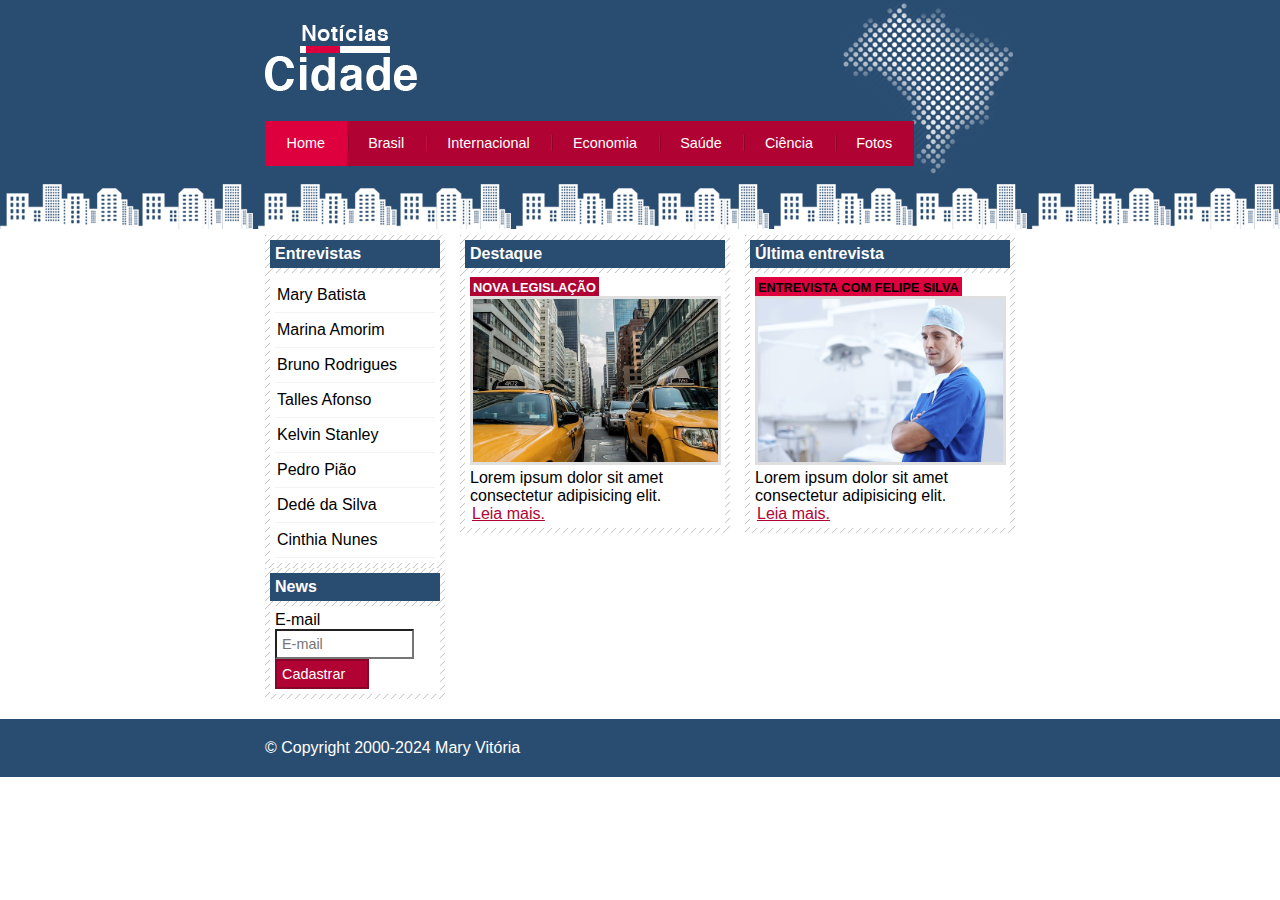
<file: index.html>
<!DOCTYPE html>
<html lang="pt-br">
    <head>
        <meta charset="UTF-8">
        <meta name="viewport" content="width=device-width, initial-scale=1.0">
        <title>Notícias cidade - Seu site de notícias</title>
        <link rel="stylesheet" href="./css/styless.css">
    </head>

    <body class="home">
        <!-- Início do container -->
        <div id="container">

            <!-- Início do topo -->
            <div id="topo">
                <h1 class="logo">Notícias cidade</h1>
                <ul id="navegacao">
                    <li class="primeiro">
                        <a id="home" href="index.html">Home</a>
                    </li>
                    <li>
                        <a id="brasil" href="brasil.html">Brasil</a>
                    </li>
                    <li>
                        <a id="internacional" href="internacional.html">Internacional</a>
                    </li>
                    <li>
                        <a id="economia" href="economia.html">Economia</a>
                    </li>
                    <li>
                        <a id="saude" href="saude.html">Saúde</a>
                    </li>
                    <li>
                        <a id="ciencia" href="ciencia.html">Ciência</a>
                    </li>
                    <li>
                        <a id="fotos" href="fotos.html">Fotos</a>
                     </li>
                </ul>
            </div>
            <!-- Fim do topo -->

            <!-- Início do conteúdo -->
            <div id="conteudo">

                <div id="primario">

                    <div class="caixa destaque">
                        <h2>Destaque</h2>
                        <div class="caixa-conteudo">
                            <h3>Nova legislação</h3>
                            <img class="imagem-principal" src="img/taxi.jpg" width="100%">
                            <p>Lorem ipsum dolor sit amet consectetur adipisicing elit. </p>
                            <a href="">Leia mais.</a>
                        </div>
                    </div>

                </div>
                <div id="secundario">

                    <div class="caixa entrevista">
                        <h2>Última entrevista</h2>
                        <div class="caixa-conteudo">
                            <h3>entrevista com felipe silva</h3>
                            <img class="imagem-principal" src="img/doutor.jpg" width="100%">
                            <p>Lorem ipsum dolor sit amet consectetur adipisicing elit. </p>
                            <a href="">Leia mais.</a>
                        </div>
                    </div>

                </div>

                <!-- inicio lateral -->
                <div id="lateral">
                    <div class="caixa">

                        <h2>Entrevistas</h2>

                        <div class="caixa-conteudo">
                            <ul>
                                <li><a href="">Mary Batista</a></li>
                                <li><a href="">Marina Amorim</a></li>
                                <li><a href="">Bruno Rodrigues</a></li>
                                <li><a href="">Talles Afonso</a></li>
                                <li><a href="">Kelvin Stanley</a></li>
                                <li><a href="">Pedro Pião</a></li>
                                <li><a href="">Dedé da Silva</a></li>
                                <li><a href="">Cinthia Nunes</a></li>
                            </ul>
                        </div>
                    </div>

                    <div class="caixa">

                        <h2>News</h2>

                        <div class="caixa-conteudo">
                            <form action="">
                                <div>
                                    <labeL>E-mail</labeL>
                                    <input type="text" name="email" id="email" placeholder="E-mail"> 
                                </div>

                                <div><input class="submit" value="Cadastrar"></div>
                            </form>
                        </div>
                    </div>
                </div>
                <!-- fim lateral -->

            </div>
            <!-- Fim do conteúdo -->

        </div>
        <!-- Fim do container -->

        
        <div id="container-rodape" style="clear: both;">
            <div id="rodape">
                &copy; Copyright 2000-2024 Mary Vitória
            </div>
        </div>
    </body>

</html>
</file>
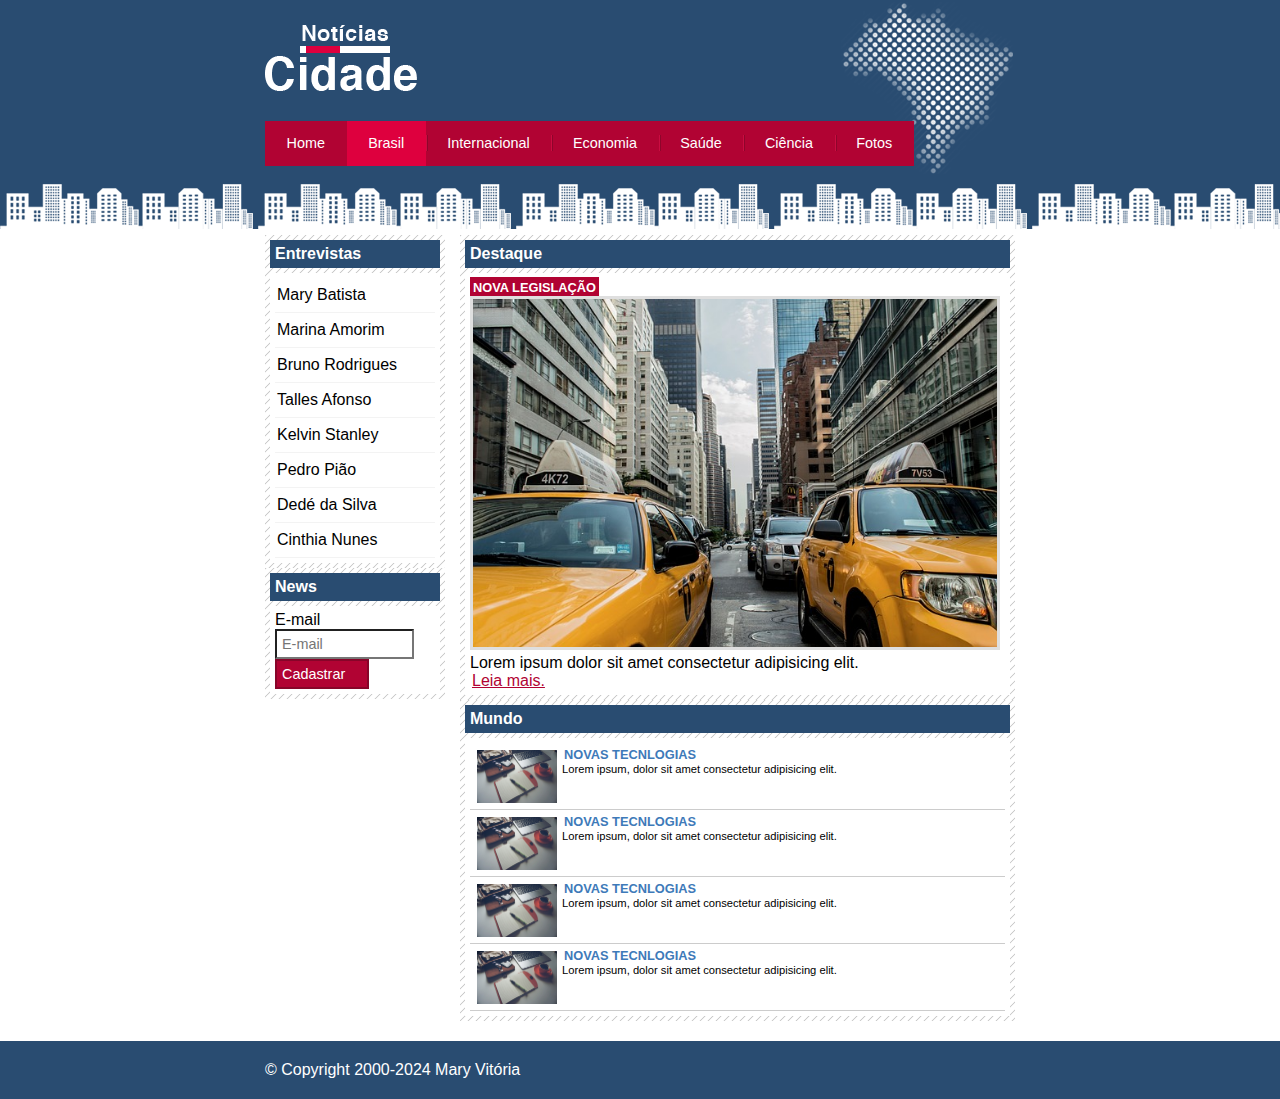
<file: brasil.html>
<!DOCTYPE html>
<html lang="pt-br">
    <head>
        <meta charset="UTF-8">
        <meta name="viewport" content="width=device-width, initial-scale=1.0">
        <title>Notícias cidade - Seu site de notícias</title>
        <link rel="stylesheet" href="./css/styless.css">
    </head>

    <body id="duas-colunas" class="brasil">
        <!-- Início do container -->
        <div id="container">

            <!-- Início do topo -->
            <div id="topo">
                <h1 class="logo">Notícias cidade</h1>
                <ul id="navegacao">
                    <li class="primeiro">
                        <a id="home" href="index.html">Home</a>
                    </li>
                    <li>
                        <a id="brasil" href="brasil.html">Brasil</a>
                    </li>
                    <li>
                        <a id="internacional" href="internacional.html">Internacional</a>
                    </li>
                    <li>
                        <a id="economia" href="economia.html">Economia</a>
                    </li>
                    <li>
                        <a id="saude" href="saude.html">Saúde</a>
                    </li>
                    <li>
                        <a id="ciencia" href="ciencia.html">Ciência</a>
                    </li>
                    <li>
                        <a id="fotos" href="fotos.html">Fotos</a>
                     </li>
                </ul>
            </div>
            <!-- Fim do topo -->

            <!-- Início do conteúdo -->
            <div id="conteudo">

                <div id="primario">

                    <div class="caixa destaque">
                        <h2>Destaque</h2>
                        <div class="caixa-conteudo">
                            <h3>Nova legislação</h3>
                            <img class="imagem-principal" src="img/taxi.jpg" width="100%">
                            <p>Lorem ipsum dolor sit amet consectetur adipisicing elit. </p>
                            <a href="">Leia mais.</a>
                        </div>
                    </div>

                    <div class="caixa">
                        <h2>Mundo</h2>
                        <div class="caixa-conteudo">
                            <ul id="lista-noticias">
                                <li>
                                    <a href="">
                                        <img src="img/tecnologia.jpg" width="80">
                                        <h3>Novas tecnlogias</h3>
                                        <p>Lorem ipsum, dolor sit amet consectetur adipisicing elit.</p>
                                    </a>
                                </li>

                                <li>
                                    <a href="">
                                        <img src="img/tecnologia.jpg" width="80">
                                        <h3>Novas tecnlogias</h3>
                                        <p>Lorem ipsum, dolor sit amet consectetur adipisicing elit.</p>
                                    </a>
                                </li>

                                <li>
                                    <a href="">
                                        <img src="img/tecnologia.jpg" width="80">
                                        <h3>Novas tecnlogias</h3>
                                        <p>Lorem ipsum, dolor sit amet consectetur adipisicing elit.</p>
                                    </a>
                                </li>

                                <li>
                                    <a href="">
                                        <img src="img/tecnologia.jpg" width="80">
                                        <h3>Novas tecnlogias</h3>
                                        <p>Lorem ipsum, dolor sit amet consectetur adipisicing elit.</p>
                                    </a>
                                </li>
                            </ul>
                        </div>
                    </div>

                </div>
                <!-- fim primário -->


                <!-- inicio lateral -->
                <div id="lateral">
                    <div class="caixa">

                        <h2>Entrevistas</h2>

                        <div class="caixa-conteudo">
                            <ul>
                                <li><a href="">Mary Batista</a></li>
                                <li><a href="">Marina Amorim</a></li>
                                <li><a href="">Bruno Rodrigues</a></li>
                                <li><a href="">Talles Afonso</a></li>
                                <li><a href="">Kelvin Stanley</a></li>
                                <li><a href="">Pedro Pião</a></li>
                                <li><a href="">Dedé da Silva</a></li>
                                <li><a href="">Cinthia Nunes</a></li>
                            </ul>
                        </div>
                    </div>

                    <div class="caixa">

                        <h2>News</h2>

                        <div class="caixa-conteudo">
                            <form action="">
                                <div>
                                    <labeL>E-mail</labeL>
                                    <input type="text" name="email" id="email" placeholder="E-mail"> 
                                </div>

                                <div><input class="submit" value="Cadastrar"></div>
                            </form>
                        </div>
                    </div>
                </div>
                <!-- fim lateral -->

            </div>
            <!-- Fim do conteúdo -->

        </div>
        <!-- Fim do container -->

        
        <div id="container-rodape" style="clear: both;">
            <div id="rodape">
                &copy; Copyright 2000-2024 Mary Vitória
            </div>
        </div>
    </body>

</html>
</file>
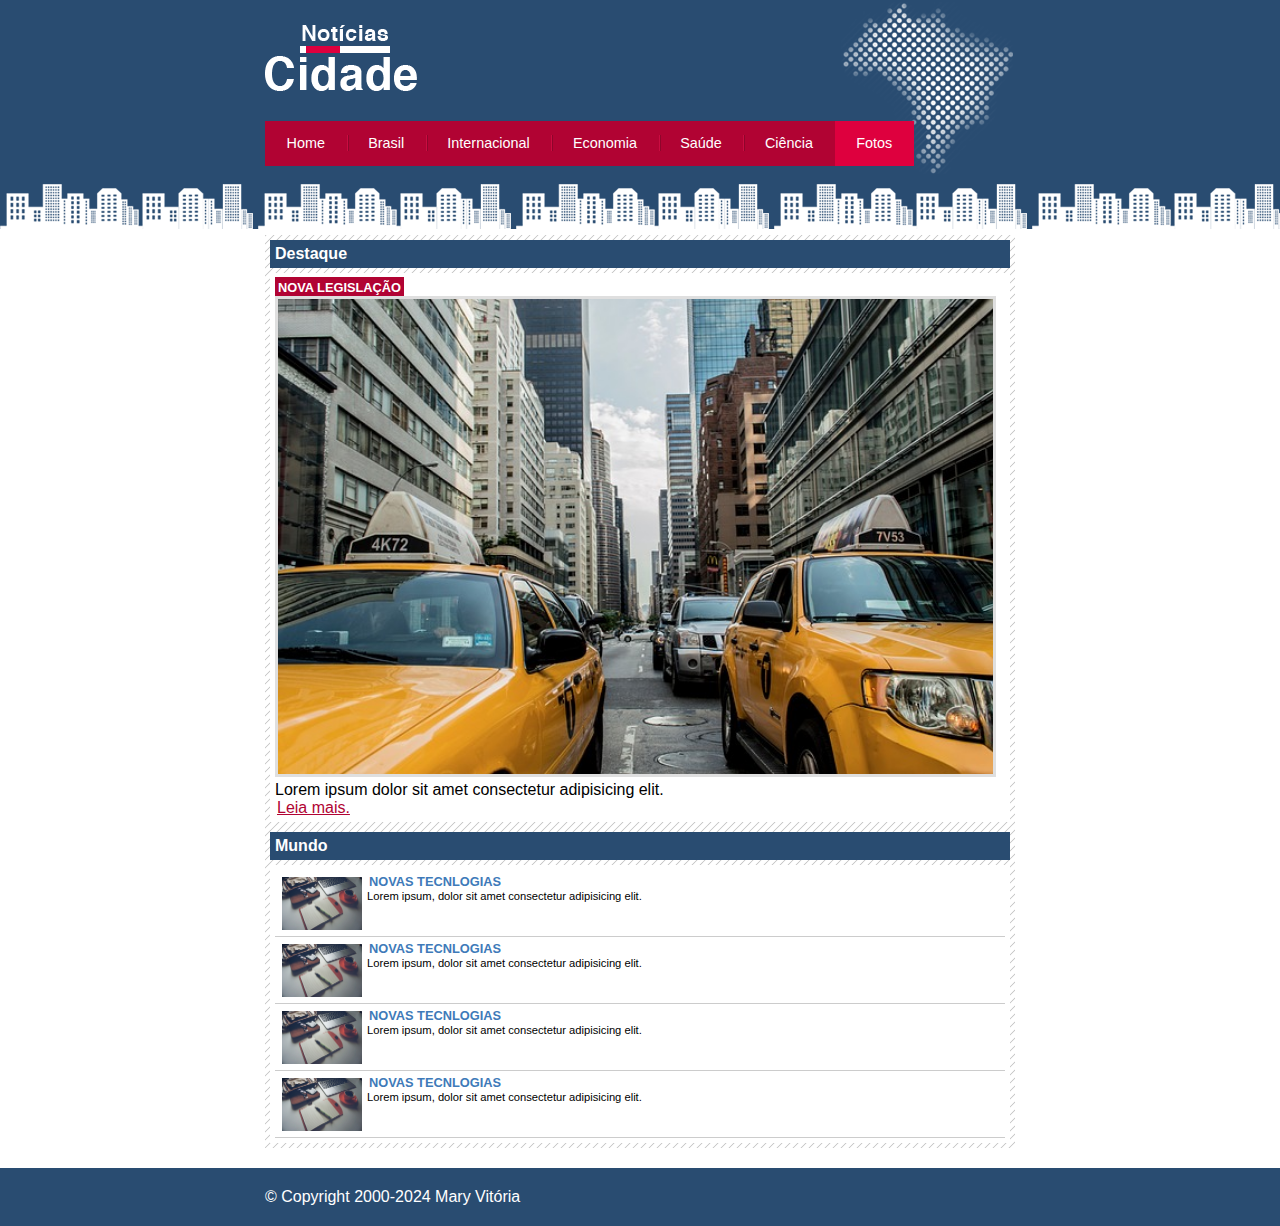
<file: fotos.html>
<!DOCTYPE html>
<html lang="pt-br">
    <head>
        <meta charset="UTF-8">
        <meta name="viewport" content="width=device-width, initial-scale=1.0">
        <title>Notícias cidade - Seu site de notícias</title>
        <link rel="stylesheet" href="./css/styless.css">
    </head>

    <body id="uma-colunas" class="fotos">
        <!-- Início do container -->
        <div id="container">

            <!-- Início do topo -->
            <div id="topo">
                <h1 class="logo">Notícias cidade</h1>
                <ul id="navegacao">
                    <li class="primeiro">
                        <a id="home" href="index.html">Home</a>
                    </li>
                    <li>
                        <a id="brasil" href="brasil.html">Brasil</a>
                    </li>
                    <li>
                        <a id="internacional" href="internacional.html">Internacional</a>
                    </li>
                    <li>
                        <a id="economia" href="economia.html">Economia</a>
                    </li>
                    <li>
                        <a id="saude" href="saude.html">Saúde</a>
                    </li>
                    <li>
                        <a id="ciencia" href="ciencia.html">Ciência</a>
                    </li>
                    <li>
                        <a id="fotos" href="fotos.html">Fotos</a>
                     </li>
                </ul>
            </div>
            <!-- Fim do topo -->

            <!-- Início do conteúdo -->
            <div id="conteudo">

                <div id="primario">

                    <div class="caixa destaque">
                        <h2>Destaque</h2>
                        <div class="caixa-conteudo">
                            <h3>Nova legislação</h3>
                            <img class="imagem-principal" src="img/taxi.jpg" width="100%">
                            <p>Lorem ipsum dolor sit amet consectetur adipisicing elit. </p>
                            <a href="">Leia mais.</a>
                        </div>
                    </div>

                    <div class="caixa">
                        <h2>Mundo</h2>
                        <div class="caixa-conteudo">
                            <ul id="lista-noticias">
                                <li>
                                    <a href="">
                                        <img src="img/tecnologia.jpg" width="80">
                                        <h3>Novas tecnlogias</h3>
                                        <p>Lorem ipsum, dolor sit amet consectetur adipisicing elit.</p>
                                    </a>
                                </li>

                                <li>
                                    <a href="">
                                        <img src="img/tecnologia.jpg" width="80">
                                        <h3>Novas tecnlogias</h3>
                                        <p>Lorem ipsum, dolor sit amet consectetur adipisicing elit.</p>
                                    </a>
                                </li>

                                <li>
                                    <a href="">
                                        <img src="img/tecnologia.jpg" width="80">
                                        <h3>Novas tecnlogias</h3>
                                        <p>Lorem ipsum, dolor sit amet consectetur adipisicing elit.</p>
                                    </a>
                                </li>

                                <li>
                                    <a href="">
                                        <img src="img/tecnologia.jpg" width="80">
                                        <h3>Novas tecnlogias</h3>
                                        <p>Lorem ipsum, dolor sit amet consectetur adipisicing elit.</p>
                                    </a>
                                </li>
                            </ul>
                        </div>
                    </div>

                </div>
                <!-- fim primário -->

            </div>
            <!-- Fim do conteúdo -->

        </div>
        <!-- Fim do container -->

        
        <div id="container-rodape" style="clear: both;">
            <div id="rodape">
                &copy; Copyright 2000-2024 Mary Vitória
            </div>
        </div>
    </body>

</html>
</file>
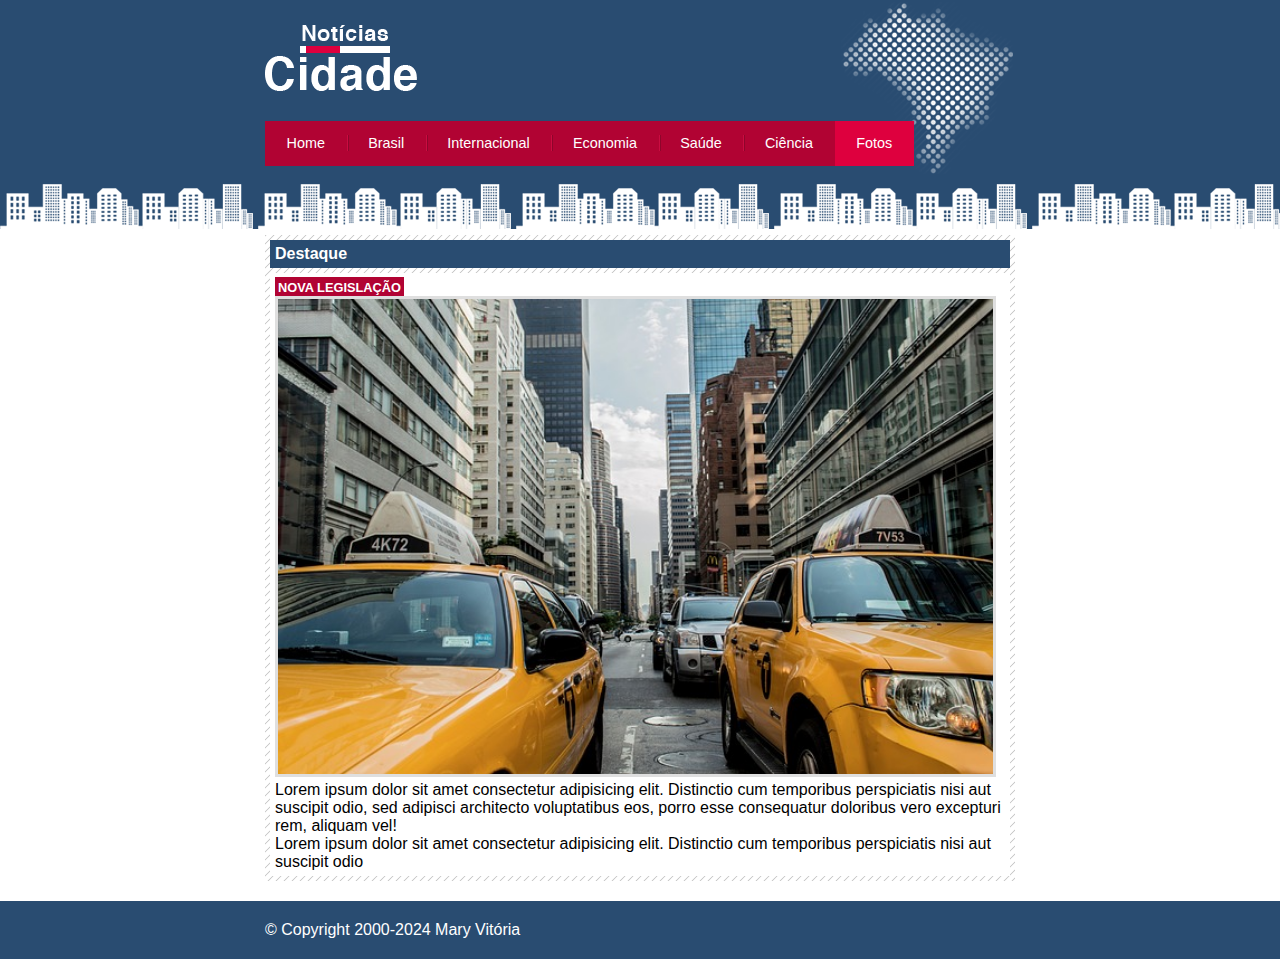
<file: nova-legislacao.html>
<!DOCTYPE html>
<html lang="pt-br">
    <head>
        <meta charset="UTF-8">
        <meta name="viewport" content="width=device-width, initial-scale=1.0">
        <title>Notícias cidade - Seu site de notícias</title>
        <link rel="stylesheet" href="./css/styless.css">
    </head>

    <body id="uma-colunas" class="fotos">
        <!-- Início do container -->
        <div id="container">

            <!-- Início do topo -->
            <div id="topo">
                <h1 class="logo">Notícias cidade</h1>
                <ul id="navegacao">
                    <li class="primeiro">
                        <a id="home" href="index.html">Home</a>
                    </li>
                    <li>
                        <a id="brasil" href="brasil.html">Brasil</a>
                    </li>
                    <li>
                        <a id="internacional" href="internacional.html">Internacional</a>
                    </li>
                    <li>
                        <a id="economia" href="economia.html">Economia</a>
                    </li>
                    <li>
                        <a id="saude" href="saude.html">Saúde</a>
                    </li>
                    <li>
                        <a id="ciencia" href="ciencia.html">Ciência</a>
                    </li>
                    <li>
                        <a id="fotos" href="fotos.html">Fotos</a>
                     </li>
                </ul>
            </div>
            <!-- Fim do topo -->

            <!-- Início do conteúdo -->
            <div id="conteudo">

                <div id="primario">

                    <div class="caixa destaque">
                        <h2>Destaque</h2>
                        <div class="caixa-conteudo">
                            <h3>Nova legislação</h3>
                            <img class="imagem-principal" src="img/taxi.jpg" width="100%">
                            <p>Lorem ipsum dolor sit amet consectetur adipisicing elit. Distinctio cum temporibus perspiciatis nisi aut suscipit odio, sed adipisci architecto voluptatibus eos, porro esse consequatur doloribus vero excepturi rem, aliquam vel!</p>

                            <p>Lorem ipsum dolor sit amet consectetur adipisicing elit. Distinctio cum temporibus perspiciatis nisi aut suscipit odio</p>
                           
                        </div>
                    </div>
                </div>
                <!-- fim primário -->

            </div>
            <!-- Fim do conteúdo -->

        </div>
        <!-- Fim do container -->

        
        <div id="container-rodape" style="clear: both;">
            <div id="rodape">
                &copy; Copyright 2000-2024 Mary Vitória
            </div>
        </div>
    </body>

</html>
</file>
<file: css/styless.css>
*{
    margin: 0;
    padding: 0;
}

body{
    font-family: "Trebuchet MS", Arial, Helvetica, sans-serif;
    background: #fff url(../img/fundo.png) repeat-x;
}

#container{
    width: 750px;
    margin: 0 auto;
}

#topo{
    height: 150px;
    background: url(../img/detalhe-topo.png) no-repeat right top;
    padding-top: 25px;
    /* border: 1px solid red; */
}

.logo{
    width: 152px;
    height: 66px;
    background: url(../img/logo.png) no-repeat;
    text-indent: -3000px;
}

/* Barra de navegação */

a:link, a:visited{
    color: #b10333;
    padding: 2px
}

a:hover{
    color: #e50040;
}

ul{
    list-style: none;
    margin: 0;
    padding: 0;
}

#topo ul{
    background: #b10333;
    margin-top: 30px;
    float: left;
}

#topo ul li{
    float: left;
}

#topo ul a{
    font-size: 0.9em;
    display: block;
    padding: 0.5em 1.5em;
    line-height: 2.1em;
    text-decoration: none;
    color: #fff;
    background: url(../img/divisor.png) no-repeat left center;
}

#topo ul .primeiro a{
    background: none;
}

#topo ul a:hover{
    color: #69001d ;
}

body.home #navegacao a#home,
body.brasil #navegacao a#brasil,
body.internacional #navegacao a#internacional,
body.economia #navegacao a#economia,
body.ciencia #navegacao a#ciencia,
body.saude #navegacao a#saude,
body.fotos #navegacao a#fotos{
    color: #fff;
    background: #de003e;
    cursor: text;
}

/* Config layout de colunas */

#conteudo{
    margin-top: 60px;
    background: #f5f5f5;
}

#primario{
    width: 270px;
    float: left;
    margin: 0 0 20px 195px;
}

#duas-colunas #primario{
    width: 555px;
}

#uma-colunas #primario{
    width: 750px;
    margin: 0 0 20px 0;
}

#secundario{
    width: 270px;
    margin: 0 0 20px 15px;
    float: left;
}

#lateral{
    width: 180px;
    margin: 0 0  20px -750px;;
    float: left;
}

/* caixa */
.caixa{
    background: #f3f3f3 url(../img/fundo-caixa.png);
    padding: 5px;
}

h2{
    font-size: 1em;
    background: #294c71;
    color: #fff;
    padding: 5px;
}

.caixa-conteudo{
    background: #fff;
    padding: 5px;
    margin-top: 5px;
}

/* Formatar menus laterais */
#lateral ul a{
    font-size: 0.9;
    display: block;
    line-height: 30px;
    text-decoration: none;
    color: #000;
    border-bottom: 1px solid #f3f3f3;
}

#lateral ul a:hover{
    color: #a1a1a1;
    padding-left: 20px;
    background: #f9f9f9 url(../img/marcador.png) no-repeat left center;
}

/* Formatando formulários */
label{
    display: block;
    cursor: pointer;
}

input{
    padding: 5px;
    width: 125px;
    font-size: 0.9em;
    background-color: #fff;
}

input.submit{
    background-color: #b10333;
    color: #fff;
    width: 80px;
    border: 2px solid #870529;
}

/* Formatando imagens */

img.imagem-principal{
    border: 3px solid #dfdfdf;
    width: 98%;
}

/* Formatando cabeçalhos */
h3{
    text-transform: uppercase;
    font-size: 0.8em;
    display: inline;
    padding: 3px;
}

.destaque h3{
    background: #b10333;
    color: #fff;
}

.entrevista h3{
    background: #de003e;
}

/* Formatando lista de notícias */

#lista-noticias li{
    padding: 2px;
    border-bottom: 1px solid #ccc;
    height: 62px;
}

#lista-noticias li a img{
    float: left;
    margin: 5px;
}

#lista-noticias li a{
    text-decoration: none;
}

#lista-noticias li a h3{
   font-size: 0.8em;
   padding: 0;
   color: #3e7ab9;
}

#lista-noticias li a p{
    font-size: 0.7em;
    color: #000;
}


#lista-noticias li:hover{
    cursor: pointer;
    background-color: #eee;
}

/* Rodapé */

#container-rodape{
    background: #294c71;
    padding: 20px;
}

#rodape{
    width: 750px;
    margin: auto;
    color: #fff;
}
</file>
